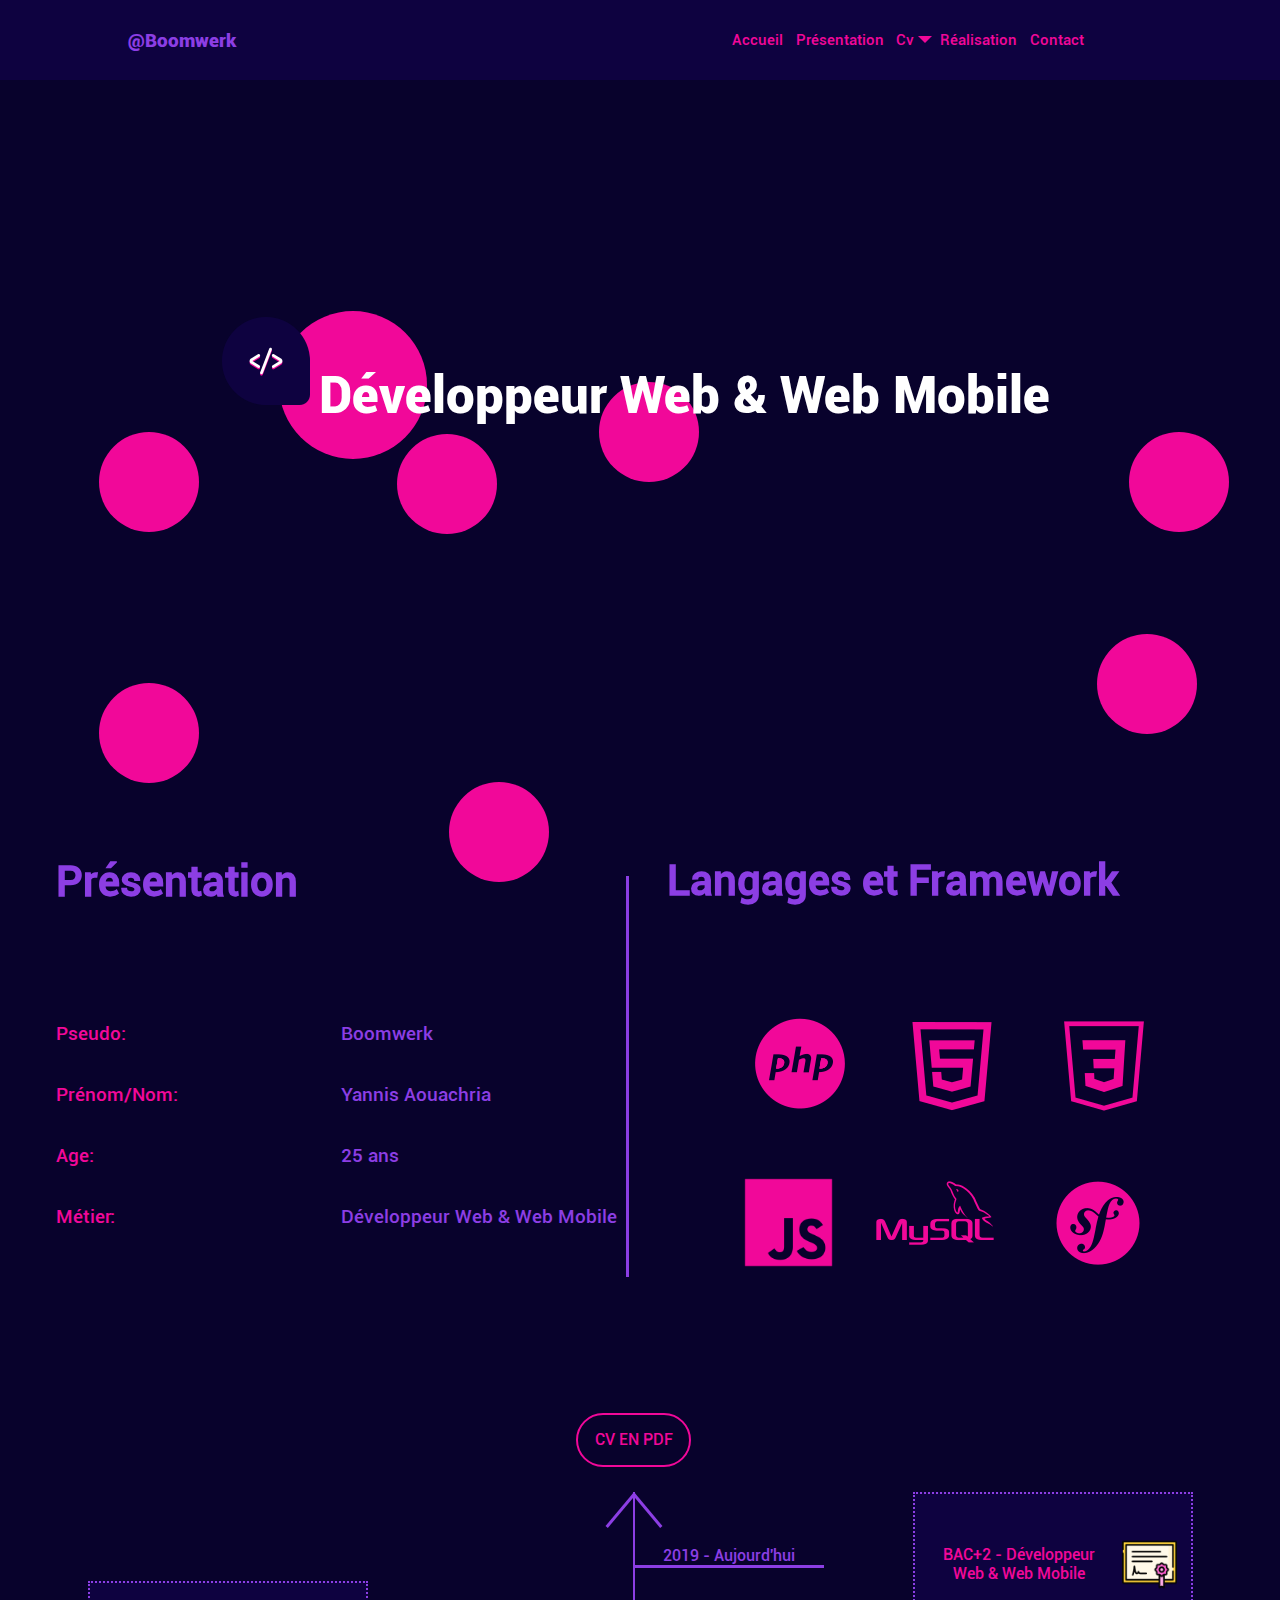
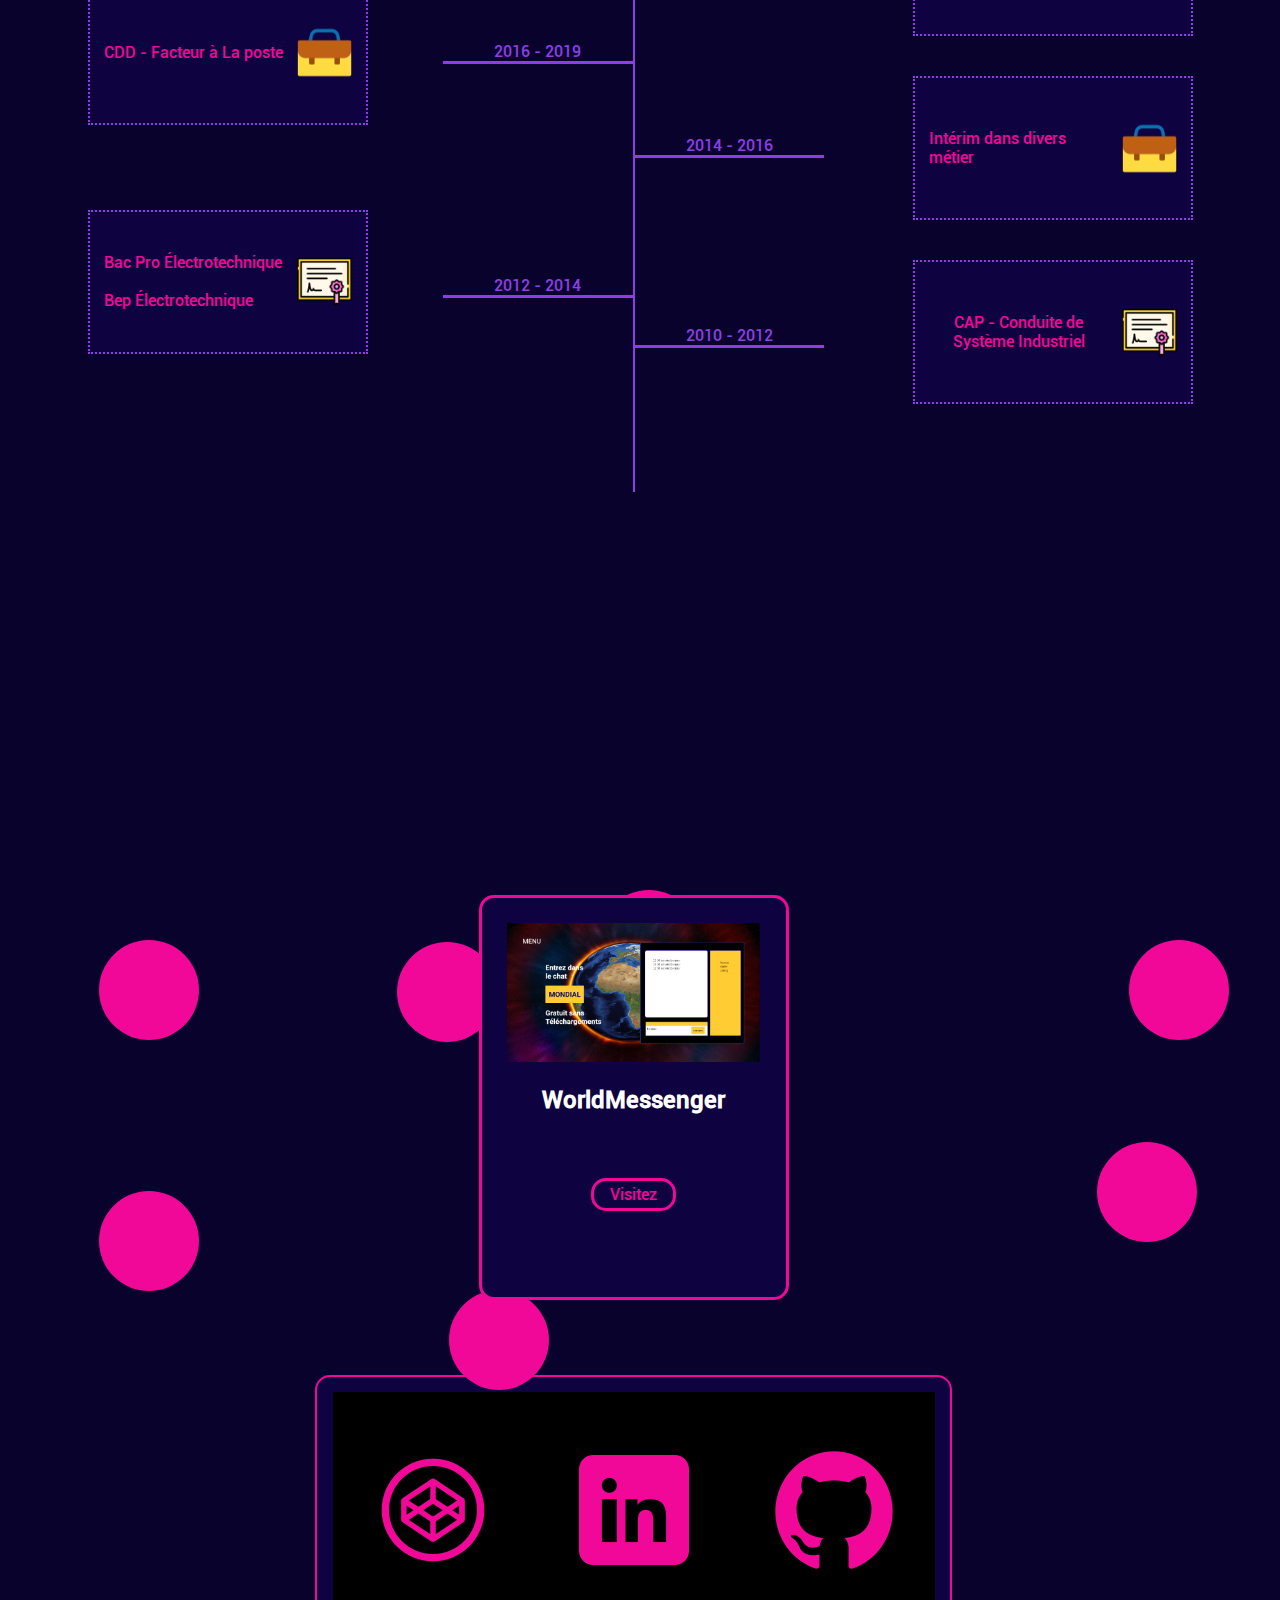
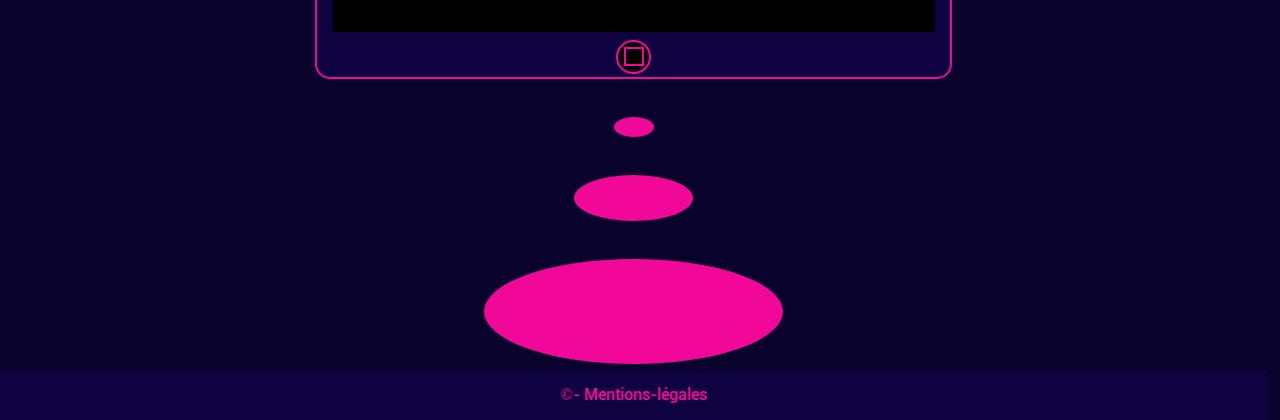
<file: index.html>
<!DOCTYPE html>
<html lang="fr">
<head>
    <meta charset="UTF-8">
    <meta name="viewport" content="width=device-width, initial-scale=1.0">
    <link rel="stylesheet" href="css/style.css">
    <link rel="stylesheet" href="css/responsive.css">
    <title>💪Boomwerk😎</title>
</head>
<body>
    <div class="container">
        <header>
            <div class="nav">
                <div class="name">
                    <label>@Boomwerk</label>
                    <span class="triangle"></span>
                    <div class="popup-link">
                        <a href="https://codepen.io/boomwerk" target="_blank"><img src="Assets/codepen.png" alt="Logo Code Pen"></a>
                        <a href="https://www.linkedin.com/in/yannis-aouachria-65a55b196/" target="_blank"><img src="Assets/linkdin.png" alt="Logo Linkedin"></a>
                        <a href="https://github.com/Boomwerk" target="_blank"><img src="Assets/github-84.png" alt="Logo Github"></a>
                    </div>
                </div>
                <div class="burger">
                    <span class="burgertop"></span>
                    <span class="burgermiddle"></span>
                    <span class="burgerbottom"></span>
                  </div>
                  <div class="burgerclose">
                    <span class="burgerclosetop"></span>
                    <span class="burgerclosebottom"></span>
                  </div>

                <div class="menu">
                    <a href="#accueil">Accueil</a>
                    <a href="#info">Présentation</a>
                    <a href="#cv" class="cv">Cv </a>
                    <span class="download" style="margin-right: 2%;"></span>
                    <div class="popupDownload">
                        <a href="Assets/pdf/yanniscv.pdf">Télécharger au Format PDF</a> 
                    </div>
                    <a href="#realisation">Réalisation</a>
                    <a href="#contact">Contact</a>
                </div>
            </div>
        </header>
        <div class="body">

            <!-- section 1 -->
            <section class="accueil" id="accueil">
                <canvas class="bubbles"></canvas>
                <div class="logo">
                    <img src="Assets/dev (1).png" alt="logo développeur web">
                </div>
                <div class="cercle"></div>
                <p>Développeur Web & Web Mobile</p>
            </section>
            <!-- Section 2 -->
            <section class="info" id="info">
                <div class="presentation">
                    <div class="title">
                        <h1>Présentation</h1>
                    </div>
                    <div class="content-presentation">
                        <div class="question">
                            <p>Pseudo:   </p>
                            <p>Prénom/Nom: </p>
                            <p>Age: </p>
                            <p>Métier: </p>
                        </div>
                        <div class="reponse">
                            <p>Boomwerk</p> 
                            <p>Yannis Aouachria</p>
                            <p>25 ans</p>
                            <p>Développeur Web & Web Mobile</p> 
                        </div>
                        
                    </div>
                </div>
                <div class="separation"></div>
                <div class="langages">
                    <div class="title">
                        <h1>Langages et Framework</h1></div>
                    <div class="content">
                        <div class="imghaut"> 
                            <img src="Assets/php.png" alt="Langage PHP" >
                            <img src="Assets/html.png" alt="Langage HTML" >
                            <img src="Assets/css.png" alt=" Langage CSS" >
                        </div>
                        <div class="imgbas">
                            <img src="Assets/javascript.png" alt="langage javascript" id="js">
                            <img src="Assets/mysql.png" alt="Langage MySql" >
                            <img src="Assets/symfony1.png" alt="Framework Symfony" >
                         </div>
                    </div>
                </div>

            </section>
            <!--  Section 3 -->
            <section class="sectioncv" id="cv">
                <div class="cvdownload">
                    <a href="Assets/pdf/yanniscv.pdf" target="_blank">CV EN PDF</a>
                </div>

                <!--------------------------------------------------------- CV RESPONSIVE ------------------------------------- -->
                <div class="containercvresponsive">
                    <div class="date">2019 - Aujourd'hui</div>

                    <div class="rect">
                        <div class="rectleft cap">BAC+2 - Développeur Web & Web Mobile</div>
                            <div class="rectright">
                                <img src="Assets/certificate.png" alt="logo diplôme">
                            </div> 
                    </div>

                    <div class="date">2016 - 2019</div>
                    <div class="rect">
                        <div class="rectleft">
                            CDD - Facteur à La poste
                        </div>
                        <div class="rectright">
                            <img src="Assets/work.png" alt="logo valise">
                        </div> 
                    </div>

                    <div class="date">2014 - 2016</div>
                    <div class="rect">
                        <div class="rectleft">Intérim dans divers métier</div>
                        <div class="rectright">
                            <img src="Assets/work.png" alt="logo valise ">
                        </div> 
                    </div>

                    <div class="date">2012 - 2014</div>
                    <div class="rect">
                        <div class="rectleft">
                            Bac Pro Électrotechnique <br> <br>
                            Bep Électrotechnique
                        </div>
                        <div class="rectright">
                            <img src="Assets/certificate.png" alt="logo diplôme">
                        </div> 
                    </div>


                    <div class="date">2010 - 2012</div>
                    <div class="rect">
                        <div class="rectleft cap">CAP - Conduite de Système Industriel</div>
                        <div class="rectright">
                            <img src="Assets/certificate.png" alt="logo diplôme">
                        </div> 
                    </div>

                </div>

                <!-- ------------------------------------ END RESPONSIVE -------------------------------------------------------------- -->


                <div class="containercv">
                    <div class="cvleft">
                        <div class="rect">
                            <div class="rectleft">
                                CDD - Facteur à La poste
                            </div>
                            <div class="rectright">
                                <img src="Assets/work.png" alt="logo valise">
                            </div> 
                        </div>
                        <div class="rect">
                            <div class="rectleft">
                                Bac Pro Électrotechnique <br> <br>
                                Bep Électrotechnique
                            </div>
                            <div class="rectright">
                                <img src="Assets/certificate.png" alt="logo diplôme">
                            </div> 
                        </div>
                        
                    </div>
                    <div class="cvdate">
                        <div class="containerarrowleft">
                            <div class="leftarrow"></div>
                        </div>
                        <div class="containercvdate">
                            <div class="dateligneleft">
                                <div class="date">2016 - 2019</div>
                                <div class="ligne"></div>
                            </div>
                            <div class="dateligneleft">
                                <div class="date">2012 - 2014</div>
                                <div class="ligne"></div>
                            </div>
                        </div>
                    </div>

                    <div class="arrow"></div>

                    <div class="cvdateright">
                        <div class="containerrightarrow">
                            <div class="rightarrow"></div>
                        </div>

                        <div class="containercvdate">

                            <div class="dateligneright">
                                <div class="date">2019 - Aujourd'hui</div>
                                <div class="ligne"></div>
                            </div>
                            <div class="dateligneright">
                                <div class="date">2014 - 2016</div>
                                <div class="ligne"></div>
                            </div>
                            <div class="dateligneright">
                                <div class="date">2010 - 2012</div>
                                <div class="ligne"></div>
                            </div>

                        </div>
                    </div>
                
                    <div class="cvright">
                        <div class="rect">
                            <div class="rectleft cap">BAC+2 - Développeur Web & Web Mobile</div>
                            <div class="rectright">
                                <img src="Assets/certificate.png" alt="logo diplôme">
                            </div> 
                            
                        </div>
                        <div class="rect">
                            <div class="rectleft">Intérim dans divers métier</div>
                            <div class="rectright">
                                <img src="Assets/work.png" alt="logo valise ">
                            </div> 
                        </div>
                        <div class="rect">
                            <div class="rectleft cap">CAP - Conduite de Système Industriel</div>
                            <div class="rectright">
                                <img src="Assets/certificate.png" alt="logo diplôme">
                            </div> 
                        </div>
                    </div>
                </div>
            </section>
            <!-- --------------------- section 4 --------------------------- -->
            <section class ="realisation" id="realisation">
               
               <canvas class="bubbles positionbubble2"></canvas> 

               <div class="containercard">
                    <div class="card">
                        <div class="cardtop">
                            <img src="Assets/accueil.png" alt="image du site WorldMessenger">
                        </div>
                        <div class="cardbottom">
                            <h2>WorldMessenger</h2>
                            <div class="visitbutton">
                                <a href="https://worldmessenger.alwaysdata.net/" target="_blank">Visitez</a>
                            </div>
                        </div>

                    </div>
               </div>

            </section>

            <!-- section 5 -->
            <section class="contact" id="contact">
                <div class="tablette">
                    <div class="ecran">
                        <div class="codepen">
                            <a href="https://codepen.io/boomwerk" target="_blank"><img src="Assets/codepen.png" alt="Logo codepen"></a>
                        </div>
                        <div class="linkedin">
                            <a href="https://www.linkedin.com/in/yannis-aouachria-65a55b196/" target="_blank"><img src="Assets/linkdin.png" alt="Logo Linkedin"></a>
                        </div>
                        <div class="github">
                            <a href="https://github.com/Boomwerk" target="_blank"><img src="Assets/github-84.png" alt="Logo Github"></a>
                        </div>
                    </div>
                    <div class="tablettebottom">
                        <div class="circle">
                            <div class="square"></div>
                        </div>
                    </div>
                </div>
                <div class="containercircle">
                    <div class="littlecircle"></div>
                    <div class="mediumcircle"></div>
                    <div class="grantcircle"></div>
                </div>
            </section>

            <footer>
                &copy <a href="mentions-legales.html"> - Mentions-légales</a>
            </footer>
        </div>
        
    </div>
    <script src="js/app.js"></script>
    <script src="js/bubbles.js"></script>
    <script src="js/menu.js"></script>
</body>
</html>
</file>
<file: css/style.css>
:root{
    --pink-color :#F10899 ;
    --purple-color: #8C3EE4;
    --blue-nav: #0E0240;
    --blue-body: #08022C;
}

@font-face{
    font-family: "Roboto"; src: url('../font/Roboto/Roboto-Black.ttf');
    
}
@font-face{
font-family: "Roboto-medium"; src: url('../font/Roboto/Roboto-Medium.ttf');
}

/* ----------------Header------------------------------ */
html, body{
    scroll-behavior: smooth;
    margin: 0;
    padding: 0;
    background:var(--blue-body)
}

.container{
    display: flex;
    flex-direction: column;
    width:99vw;
}


header{
    position: fixed;
    width:100%;
    height:80px;
    background: var(--blue-nav);
    display: flex;
    justify-content: center;
    align-items: center;
    z-index:10;
}
header .nav{
    width:80%;
    display: inline-flex;
    justify-content: space-between;
    align-items: center;

}
header .nav .name{
    font-family: Roboto;
    font-size: 19px;
    color:var(--purple-color)
}

.name:hover .triangle{
    visibility: visible;
    opacity: 1;
}
.name:hover .popup-link{
    visibility: visible;
    opacity: 1;
}

.triangle{
    position: absolute;
    left: 12%;
    top: 48px;
    border-left: 20px solid transparent;
    border-bottom: 20px solid var(--purple-color);
    border-right: 20px solid transparent;
    visibility: hidden;
    opacity: 0;
    z-index:9;
}

.popup-link{
    position: absolute;
    display: inline-flex;
    justify-content: center;
    align-items: center;
    top: 67px;
    left: 50px;
    width: 28%;
    color: white;
    border: 2px solid var(--pink-color);
    border-radius: 20px;
    padding: 2%;
    visibility: hidden;
    opacity: 0;
    z-index: 9;
}
.popup-link img{
    width:70%;
}

header .nav .menu{
    display: block;
    width:41%;
}

header .nav .menu a{
    font-family: Roboto-medium;
    font-size: 15px;
    color:var(--pink-color);
    text-decoration: none;
    margin-right:2%;
}
header .download{
    position: relative;
    top:12px;
    border-top: 7px solid var(--pink-color);
    border-left: 7px solid transparent;
    border-right: 7px solid transparent;
    margin-right: 2%;
    margin-left: -2%;
}
.popupDownload{
    position: absolute;
    display: flex;
    justify-content: center;
    align-items: center;
    top: 59px;
    left: 67%;
    width: 14%;
    font-family: Roboto-medium;
    font-size: 15px;
    color:var(--pink-color);
    border: 2px solid var(--pink-color);
    border-radius: 20px;
    padding: 2%;
    background:var(--blue-nav);
    display: none;
    -webkit-border-radius: 20px;
    -moz-border-radius: 20px;
    -ms-border-radius: 20px;
    -o-border-radius: 20px;
}
.popupDownload a{
    width:100%;
}

/* ------------------body-------------------------- */

.body{
    color:white;
    margin-top: 5%;
    width:100%;
    height:900px;
    
}

/* -------------Accueil----------------------------- */


.accueil{
    display: flex;
    justify-content: center;
    align-items: center;
    width: 100%;
    height: 600px;
  
}

.bubbles{
    position:absolute;
    top:15%;
    left:0;
}

.logo{
    z-index: 4;
}

.cercle{
    background: var(--pink-color);
    width: 148px;
    height: 148px;
    border-radius: 100px;
    -webkit-border-radius: 100px;
    -moz-border-radius: 100px;
    -ms-border-radius: 100px;
    -o-border-radius: 100px;
    margin-left: -35px;
    margin-top: 44px;
    z-index: 3;
}

.accueil p{
    margin-left: -108px;
    margin-top: 115px;
    font-size: 4vw;
    font-family: Roboto;
    z-index: 4;
}

/* -------- info -------------------- */
.info{
    display: flex;
    justify-content: center;
    align-items: center;
    width: 100%;
    margin-top:10%;
    background: var(--blue-body);
  
}


.presentation{
    display: flex;
    flex-direction: column;
    width:45%;
    color:var(--purple-color);
    margin-left: 2%;
    
}

.title{
    z-index: 6;
    color:var(--purple-color);
    margin-bottom:12%;
    font-size: 21px;
    font-family: Roboto-medium;
}

.content-presentation{
    display: inline-flex;
    justify-content: center;
    align-items: center;
}

.question {
    display: flex;
    justify-content: center;
    flex-direction: column;
    width:30%;
    font-size: 19px;
    font-family: Roboto-medium;
    color: var(--pink-color);
}
.reponse{
    display: flex;
    justify-content: center;
    flex-direction: column;
    width:50%;
    margin-left:20%;
    font-size: 19px;
    font-family: Roboto-medium;
}

.separation{
    margin-right: 3%;
    margin-top: 6%;
    width: 0.2%;
    height: 401px;
    background: var(--purple-color);
}

.langages{
    display: flex;
    flex-direction: column;
    justify-content: center;
    width:45%;
    margin-top: 3%;
}
.content{
    display: flex;
    flex-direction: column;
    justify-content: center;
    align-items: center;
}

.imghaut{
    
    display: inline-flex;
    justify-content: space-around;
    align-items: center;
    width:80%;
    margin-bottom: 5%;
}
.imgbas{
    display: inline-flex;
    justify-content: space-around;
    align-items: center;
    width:80%
}
#js{
    width:95px;
}
/*  ----------------------Section 3----------------------------- */

.sectioncv{
    display: flex;
    justify-content: center;
    align-items: center;
    flex-direction: column;
    width: 100%;
    margin-top:10%;
    font-family: Roboto-medium;
}




.cvdownload{
    width:111px;
    height:50px;
    background: var(--blue-body);
    border: 2px solid var(--pink-color);
    border-radius: 35px;
    -webkit-border-radius: 35px;
    -moz-border-radius: 35px;
    -ms-border-radius: 35px;
    -o-border-radius: 35px;
    font-family: Roboto-medium;
}
.cvdownload a{
    text-decoration: none;
    color:var(--pink-color);
    width:100%;
    height:100%;
    display: flex;
    justify-content: center;
    align-items: center;
}

.containercvresponsive{
    display: none;
}

.containercv{
    font-family: Roboto-medium;
    display: inline-flex;
    width:100%;
    height:80%;
    margin-top: 2%;
    
}

.cvleft{
    display: flex;
    justify-content: center;
    align-items: center;
    flex-direction: column;
    width:28%;
    height:100%;
    margin-left: 4%;
    margin-right:3%
}

.cvleft .rect:first-child{
    margin-bottom: 24%;
    margin-top: 25%;
}

.containercvdate .dateligneleft:first-child{
    margin-bottom: 212px;
    margin-top: 130px;
}
.cvdate{
    display: flex;
    flex-direction: column;
    width:15%;
    height:100%;
    
}
.arrow{
    width: 2px;
    height: 600px;
    background: var(--purple-color);
}
.cvdateright{
    width:15%;
    height:100%;
    margin-right:7%;
    
}

.cvright{
    width:28%;
    height:100%;
    
}

.rect{
    width:78%;
    height: 140px;
    /* font-size:2vw; */
    display: inline-flex;
    justify-content: center;
    align-items: center;
    background:var(--blue-nav);
    color: var(--pink-color);
    margin-bottom: 40px;
    border: 2px dotted var(--purple-color);
    
}
.rectleft{
    width:65%;
    display: flex;
    justify-content: center;
    align-items: center;
    margin-right: 10%;
    margin-right:5%;

}
.containerarrowleft{
    width:100%;
}

.leftarrow{
    margin-right: -9px;
    margin-top: 17px;
    float:right;
    transform: rotate(-50deg);
    width:43px;
    height:3px;
    background: var(--purple-color);
    -webkit-transform: rotate(-50deg);
    -moz-transform: rotate(-50deg);
    -ms-transform: rotate(-50deg);
    -o-transform: rotate(-50deg);
}

.containerrightarrow{
    width:100%;
}

.rightarrow{
    margin-left: -9px;
    margin-top: 17px;
    transform: rotate(50deg);
    width:43px;
    height:3px;
    background: var(--purple-color);
    -webkit-transform: rotate(50deg);
    -moz-transform: rotate(50deg);
    -ms-transform: rotate(50deg);
    -o-transform: rotate(50deg);
}

.containerrightarrow{
    width:100%;

}



.rectright{
    width:20%;
    display: flex;
    justify-content: center;
    align-items: center;
}
.rectright img{
    width:100%;
}


.dateligneleft{
    width:100%;
    color: var(--purple-color);
    margin-bottom: 71%;
    margin-top: 45%;
}

.dateligneright{
    width:100%;
    color: var(--purple-color);
    margin-bottom: 168px;
    margin-top: 18%;
}

.date{
    text-align: center;
}

.ligne{
    width:100%;
    height:3px;
    background:var(--purple-color);
}

.cap{
    text-align: center;
}

/* ----------------- section 4 --------------------------*/

.realisation{
    margin-top:10%;
    width:100%;
    height:600px
}
.positionbubble2{
    position: relative;
    top:0;
    left:0;
    z-index: 3;

}

.containercard{
    margin-top:-600px;
    width: 100%;
    height: 100%;
    
    display: flex;
    justify-content: center;
    align-items: center;
}

.card{
    width: 20%;
    height:58%;
    border:3px solid var(--pink-color);
    z-index: 9;
    background: var(--blue-nav);
    border-radius: 15px;;
    -webkit-border-radius: 15px;
    -moz-border-radius: 15px;
    -ms-border-radius: 15px;
    -o-border-radius: 15px;
    padding:2%;
}

.cardtop{
    width:100%;  
}

.cardtop img{
    width:100%;
}

.cardbottom{
    width: 100%;
    text-align: center;
    display: flex;
    flex-direction: column;
    justify-content: center;
    align-items: center;
    font-family: Roboto-medium;
}
.cardbottom h2{
    margin-bottom: 25%;
}
.visitbutton{
   
    width:31%;
    height:27px;
    border:3px solid var(--pink-color);
    border-radius: 15px;;
    -webkit-border-radius: 15px;
    -moz-border-radius: 15px;
    -ms-border-radius: 15px;
    -o-border-radius: 15px;
}

.visitbutton:hover{
    background: var(--blue-body);
}
.cardbottom a{
    width:100%;
    height:100%;
    text-decoration: none;
    color:var(--pink-color);
    display: flex;
    justify-content: center;
    align-items: center;
}

/* ---------------------- Section 4------------------  */

.contact{
    margin-top:10%;
    width:100%;
    height:600px;
    display: flex;
    flex-direction: column;
    justify-content: center;
    align-items: center;
}
.tablette{
    width:50%;
    height:50%;
    border: 2px solid var(--pink-color);
    border-radius: 15px;
    -webkit-border-radius: 15px;
    -moz-border-radius: 15px;
    -ms-border-radius: 15px;
    -o-border-radius: 15px;
    display:flex;
    flex-direction: column;
    justify-content: center;
    align-items: center;
    background: var(--blue-nav);
    animation: 5s levitation linear infinite;
    -webkit-animation: 5s levitation linear infinite;
}

.ecran{
    display: inline-flex;
    justify-content: space-around;
    align-items: center;
    width:95%;
    height:80%;
    background:black
}

.tablettebottom{
    width:100%;
    height:10%;
    border-radius:15px;
    -webkit-border-radius:15px;
    -moz-border-radius:15px;
    -ms-border-radius:15px;
    -o-border-radius:15px;
    display: flex;
    justify-content: center;
    align-items: center;
}

.circle{
    width:5%;
    height: 100%;
    border-radius: 50px;
    -webkit-border-radius: 50px;
    -moz-border-radius: 50px;
    -ms-border-radius: 50px;
    -o-border-radius: 50px;
    border:2px solid var(--pink-color);
    display: flex;
    justify-content: center;
    align-items: center;
    margin-top:3%;
    background:black
}

.square{
    width:50%;
    height:50%;
    border:2px solid var(--pink-color);
}

.containercircle{

    width:100%;
    display: flex;
    justify-content: center;
    align-items: center;
    flex-direction: column;
}
.littlecircle{
    margin-top:3%;
    width: 40px;
    height: 20px;
    background: var(--pink-color);
    border-radius: 50%;
    -webkit-border-radius: 50%;
    -moz-border-radius: 50%;
    -ms-border-radius: 50%;
    -o-border-radius: 50%;
    animation: 2.7s levitation linear infinite;
    -webkit-animation: 2.7s levitation linear infinite;
}
.mediumcircle{
    width: 119px;
    height: 46px;
    background: var(--pink-color);
    border-radius: 50%;
    -webkit-border-radius: 50%;
    -moz-border-radius: 50%;
    -ms-border-radius: 50%;
    -o-border-radius: 50%;
    margin-top:3%;
    animation: 3s levitation linear infinite;
    -webkit-animation: 3s levitation linear infinite;
}
.grantcircle{
    width: 299px;
    height: 105px;
    background: var(--pink-color);
    border-radius: 50%;
    -webkit-border-radius: 50%;
    -moz-border-radius: 50%;
    -ms-border-radius: 50%;
    -o-border-radius: 50%;
    margin-top:3%;
}

@keyframes levitation{
    0%{
        transform: translateY(0px);
        -webkit-transform: translateY(0px);
        -moz-transform: translateY(0px);
        -ms-transform: translateY(0px);
        -o-transform: translateY(0px);
    }

    50%{
        transform: translateY(15px);
        -webkit-transform: translateY(15px);
        -moz-transform: translateY(15px);
        -ms-transform: translateY(15px);
        -o-transform: translateY(15px);
    }
    
    100%{
        transform: translateY(0px);
        -webkit-transform: translateY(0px);
        -moz-transform: translateY(0px);
        -ms-transform: translateY(0px);
        -o-transform: translateY(0px);
    }
}

/* ------- footer ------------------- */

footer{
    width:100%;
    height:50px;
    background: var(--blue-nav);
    display: flex;
    justify-content: center;
    align-items: center;
    color:var(--pink-color);
}

footer a{
    text-decoration: none;
    color:var(--pink-color);
    font-family: Roboto-medium;
}

 /* ------------ annimation ------------- */

 @keyframes openmenu{
    from{
       height:80px; 
    }

    to{
        height:350px;
    }
}

@keyframes closemenu{
    from{
        height:350px;
    }

    to{
        
        height:80px; 
    }
}

/* animation keyframes burger */
  
@keyframes topopen {
    from{
      transform:0;
    }
    
    to{
      transform: translateY(8px);
      animation-fill-mode: forwards;
      -webkit-transform: translateY(8px);
      -moz-transform: translateY(8px);
      -ms-transform: translateY(8px);
      -o-transform: translateY(8px);
}
      
  }
  @keyframes middleopen{
    from{
     opacity: 1;
    }
    
    to{
      opacity: 0;
      
    }
    
  }
  
  @keyframes bottomopen {
    from{
      transform:0;
    }
    
    to{
      transform: translateY(-8px);
      -webkit-transform: translateY(-8px);
      -moz-transform: translateY(-8px);
      -ms-transform: translateY(-8px);
      -o-transform: translateY(-8px);
}
      
  }
  
  /* animation keyframes burger close */
  
  @keyframes rotatetop{
    from{
      transform: 0;
    }
    
    to{
      transform: rotate(45deg);
    }
  }
  
  @keyframes rotatebottom{
    from{
      transform: 0;
    }
    
    to{
      transform: rotate(-45deg);
    }
  }
  
  /* ---------------------v animation of close menu ----------*/
  
  
  /* animation keyframes burger */
  
  @keyframes topclose {
    from{
      transform: translateY(8px);
      -webkit-transform: translateY(8px);
      -moz-transform: translateY(8px);
      -ms-transform: translateY(8px);
      -o-transform: translateY(8px);
}
    to{
      transform:0;
    }
      
  }
  @keyframes middleclose{
    from{
       opacity: 0;
    }
    
    to{
      opacity: 1;
    }
    
  }
  
  @keyframes bottomclose {
    from{
      transform: translateY(-8px);
      -webkit-transform: translateY(-8px);
      -moz-transform: translateY(-8px);
      -ms-transform: translateY(-8px);
      -o-transform: translateY(-8px);
}
    
    to{
      transform:0;
    }
      
  }
  
  /* animation keyframes burger close */
  
  @keyframes rotatetopclose{
    from{
      
      transform: rotate(45deg);
    }
    
    to{
      transform: 0;
    }
  }
  
  @keyframes rotatebottomclose{
    from{
      transform: rotate(-45deg);
    }
    
    to{
      
      transform: 0;
    }
  }
</file>
<file: css/responsive.css>
@media all and (max-width:1082px){

    .burger{
      width:40px;
      height:40px;
      border: 2px solid #F10899;
      border-radius: 15px;
      justify-content:center;
      align-items:center;
      flex-direction: column;
      display: flex;
    }
      
    .burger span{
      width:80%;
      height:10%;
      background: #F10899;
      margin: 6%;
    }
      
      /* end burger visible */
      
      /* burger close no visible */
      
      .burgerclose{
        display:none;
        width:40px;
        height:40px;
        border: 2px solid #F10899;
        border-radius: 15px;
        justify-content:center;
        align-items:center;
        flex-direction: column;
      }
      
      .burgerclose span{
        width:80%;
        height:10%;
        background: #F10899;
        margin:-5%;
      }
      
      
      /* end burger close no visible */

    header, .burgertop, .burgermiddle, .burgerbottom, .burgerclosetop, .burgerclosebottom{
        animation-fill-mode: forwards;
    }
    
    
    header .nav{
        display:flex;
        flex-wrap: wrap;
    }
    
    header .nav .menu{
        display: none;
    }
    
    header .nav .menu.open{
        display: flex;
        width:100%;
        justify-content: center;
        align-items: center;
        flex-direction: column;
        height: 240px;

    }

    header .nav .menu.close{
        display: none;
        width:100%;
        justify-content: center;
        align-items: center;
        flex-direction: column;
        height: 240px;

    }
    header .nav .menu a{
        margin-right: 0;
        margin-top:2%;
    }
    .download{
        display: none;
    }

    .triangle, .popup-link{
        display: none;
    }

}

@media all and (max-width:991px){


  .info{
    flex-direction: column;
  }

  .presentation{
    width:100%;
  }

  .title{
    margin-left: 8%;
    margin-bottom: 8%;
   
  }

  .question{
    margin-left:9%;
  }

  .reponse{
    margin-left:12%;
  }

  .separation{
    width:100%;
    height:3px;
  }
  
  .langages{
    width:100%;
  }

  /* section 3 */

  .sectioncv{
    margin-top:30%
  }
 
  .containercvresponsive{
    display: flex;
    justify-content: center;
    align-items: center;
    flex-direction: column;
    width:100%;
    margin-top: 37px;
  }

  .containercvresponsive .date{
    color: #8C3EE4;
  }

  .containercv{
    display: none;
  }

  .cvdownload{
    margin-bottom: 5%;
  }
  .date{
    margin-bottom: 2%;
  }

  .rect{
    width:80%;
  }

  .rectright{
    width:10%;
  }

  /* section 4 */

  .realisation{
    margin-top:30%;
  }

  .containercard{
    margin-top: -550px;
  }

  .card{
    width:35%;
    height: initial;
  }

  /* section 5 */

  .ecran img{
    width:100%;
  }

}

@media all and (max-width:800px){

.card{
  width:48%;
}

  .tablette{
    width: 75%;
  }

  .containercircle{
    margin-top:4%;
  }

  .circle{
    width:7%;
  }
}
</file>
